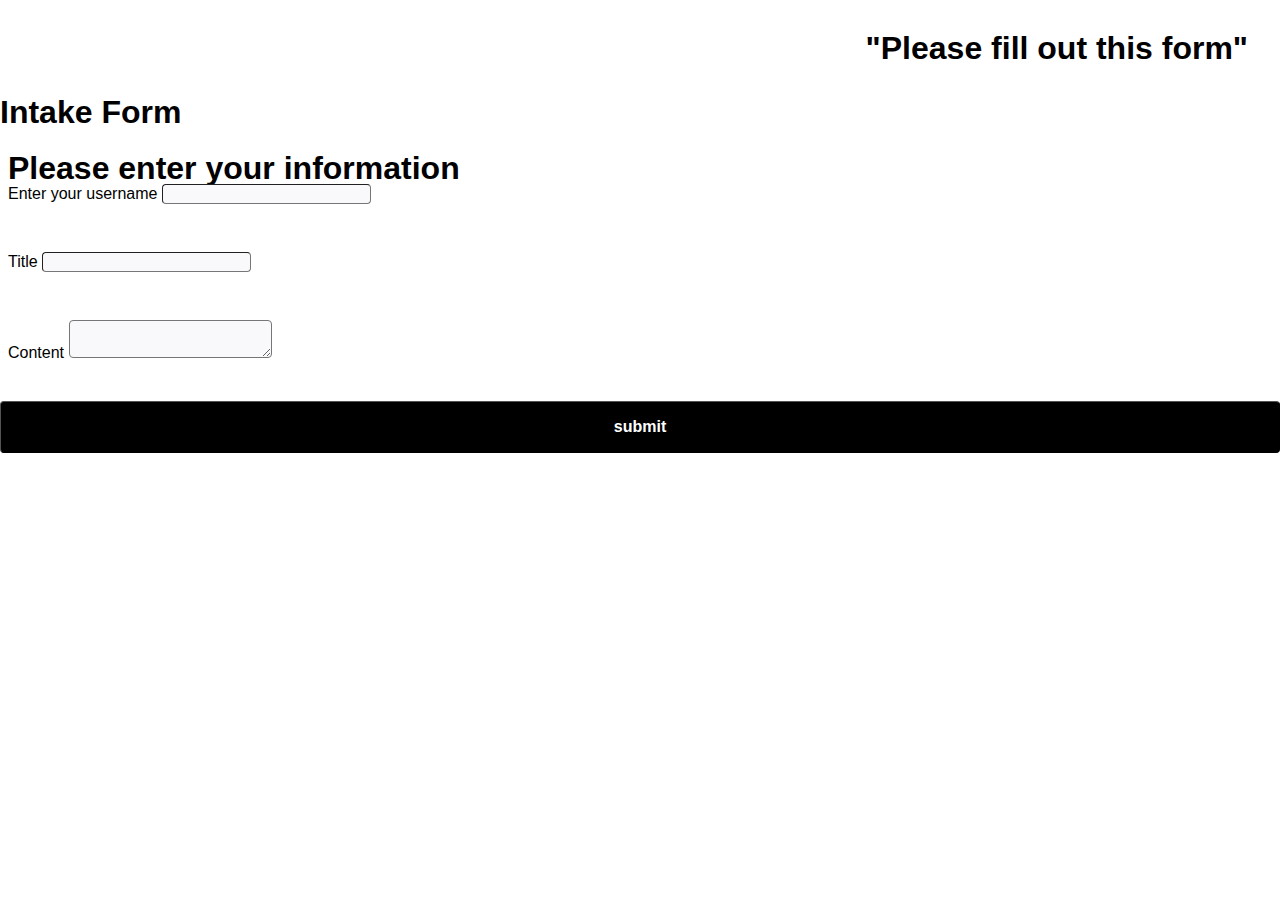
<file: index.html>
<!DOCTYPE html>
<html lang="en">
  <head>
    <meta charset="UTF-8" />
    <meta name="viewport" content="width=device-width, initial-scale=1.0" />
    <meta http-equiv="X-UA-Compatible" content="ie=edge" />
    <title>My First Blog</title>

    <link rel="stylesheet" href="./assets/css/styles.css" />
    <link rel="stylesheet" href="./assets/css/form.css" />
  </head>
  <body>
    <!-- TODO: Create landing page elements to match the mock-up provided. 
   At the very least, include the following elements. -->

    <!-- A form element that contains the following: -->

    <!-- An input element whose label and id are `username` -->

    <!-- An input element whose label and id are `title` -->

    <!-- A textarea element whose label and id are `content` -->

    <!-- A p element whose id is `error` -->
    <header>
      <button id="toggle"></button>
      <h1>"Please fill out this form"</h1>
    </header>
    <h1>Intake Form</h1>
    <div class="form">
      <form id="intakeform">
        <div>
          <h1>Please enter your information</h1>
          <label for="username">Enter your username</label>
          <input type="text" id="username" name="username" required />
        </div>
        <div>
          <label for="title">Title</label>
          <input type="text" id="title" name="title" required />
        </div>
        <div>
          <label for="content">Content</label>
          <textarea id="content" name="content"></textarea>
        </div>

        <input type="submit" value="submit" />

        <p id="error-message" class="error-message"></p>
      </form>
    </div>
    <script defer src="./assets/js/logic.js" type="text/javascript"></script>
    <script defer src="./assets/js/form.js" type="text/javascript"></script>
  </body>
</html>
</file>
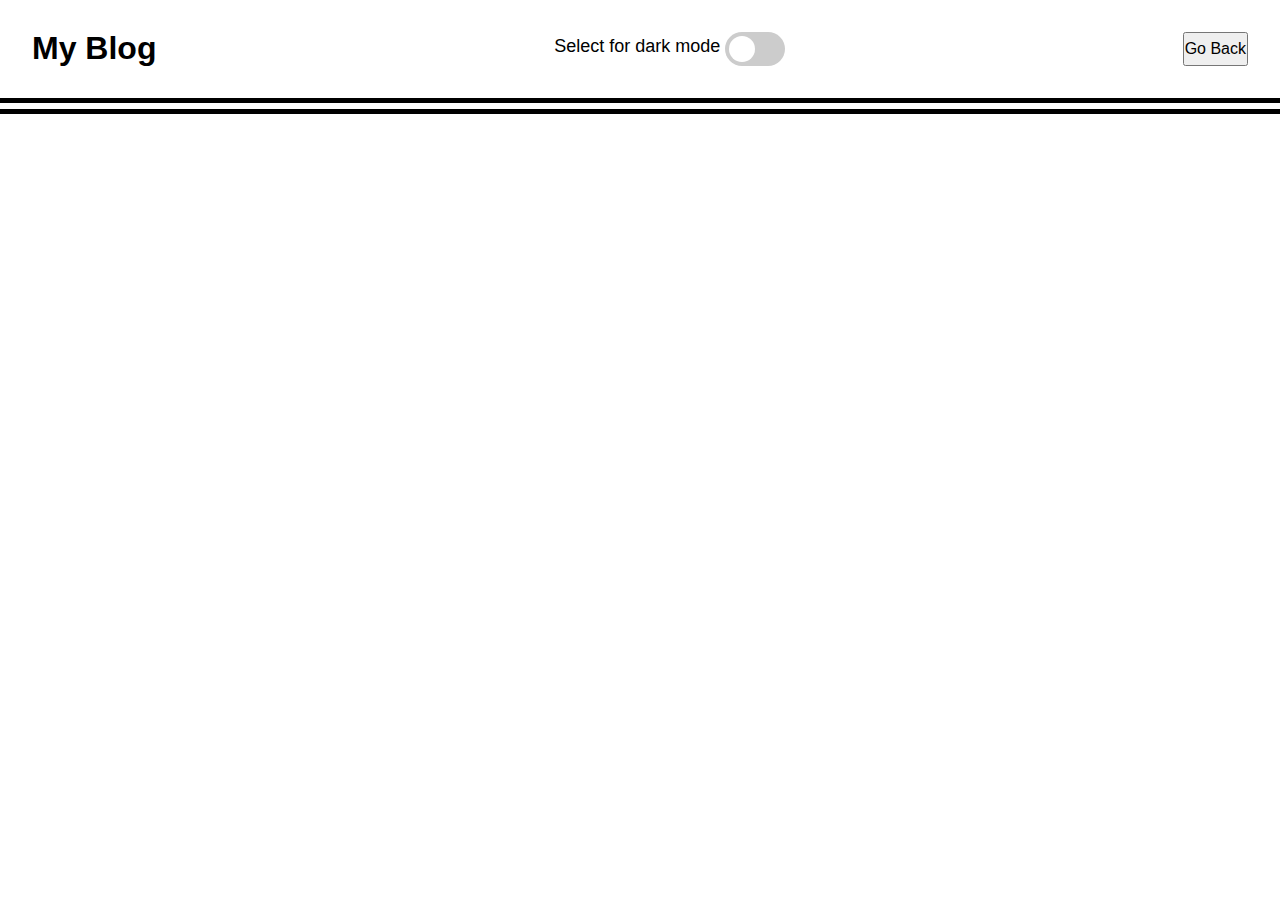
<file: blog.html>
<!DOCTYPE html>

<html lang="en">
  <head>
    <meta charset="UTF-8" />
    <meta name="viewport" content="width=device-width, initial-scale=1.0" />
    <meta http-equiv="X-UA-Compatible" content="ie=edge" />
    <title>My First Blog</title>

    <link rel="stylesheet" href="./assets/css/styles.css" />
    <link rel="stylesheet" href="./assets/css/blog.css" />

    
    <title>Joel's Personal Blog</title>
  </head>

  <body>
    <!-- TODO: Create header, main, and footer elements -->

    <header>
      <h1>My Blog</h1>
      <div>
        <span class="toggle-text">Select for dark mode</span>
        <label id="toggle" class="switch">
          <input type="checkbox" />
          <span class="slider round"></span>
        </label>
      </div>
      <button id="backbutton" onclick="history.back()">Go Back</button>
    </header>
    <main></main>
    <footer></footer>
    <script defer src="./assets/js/logic.js" type="text/javascript"></script>
    <script defer src="./assets/js/blog.js" type="text/javascript"></script>
  </body>
</html>
</file>
<file: assets/css/form.css>
/*
  Form Styles
*/

/*
  Tags
*/
aside {
  background: linear-gradient(
    var(--light-accent), 
    var(--circle-color), 
    var(--dark-accent)
  );
  clip-path: circle(20rem at center);
  display: flex;
  justify-content: center;
  align-items: center;
}

aside, 
section {
  flex: 1 1 50%;
}

aside > h2 {
  font-size: 4rem;
  color: white;
  text-shadow: 1px 1px 1px var(--dark-accent);
}

form {
  display: flex;
  flex-flow: column wrap;
  position: relative;
}

form > *:not(label) {
  margin: 1rem 0;
  padding: 0.5rem;
}

h2 {
  text-align: center;
  font-size: 2rem;
  margin-bottom: 2rem;
}

input[type=submit] {
  padding: 1rem;
  cursor: pointer;
  font-weight: bold;
  font-size: 1rem;
  background-color: var(--dark);
  color: var(--light);
}

input[type=submit]:active {
  box-shadow: 1px 1px 1px 1px rgba(0, 0, 0, .5);
  background-color: var(--dark-accent);
}

input[type=submit]:hover {
  border-style: inset;
  background-color: var(--dark-accent-action);
}

input,
textarea {
  border-radius: 4px;
  border-width: 1px;
  font-size: 1rem;
  background-color: var(--light-accent);
}

section {
  padding: 2rem;
  display: flex;
  align-items: stretch;
  flex-flow: column wrap;
  justify-content: center;
  border-left: double 1rem;
}

/*
  Classes
*/
.dark section {
  border-left: solid .5rem var(--disabled);
}

/*
  IDs
*/
#error {
  color: var(--error);
  opacity: .75;
  position: absolute;
  bottom: -2rem;
}
</file>
<file: assets/css/blog.css>
/*
  Blog Styles
*/

/*
  Tags
*/
a {
  text-decoration: none;
}

article {
  flex: 1 1 50%;
  border: 2px solid;
  border-radius: 4px;
  padding: 1rem;
  position: relative;
}

article blockquote {
  margin: 1rem;
  margin-bottom: 2rem;
  font-style: italic;
}

article h2 {
  text-transform: capitalize;
  border-bottom: thin solid;
}

article p {
  position: absolute;
  left: 1rem;
  bottom: 0.5rem;
  opacity: .75;
}

footer {
  position: fixed;
  inset: 0;
  top: calc(100% - 5rem);
}

li {
  margin: 1rem;
}

main {
  flex-direction: column;
  gap: 1em;
  padding: 1rem;
  height: calc(100vh - 11rem);
  overflow-y: scroll;
  justify-content: flex-start;
}

ul {
  list-style: none;
}

/*
  Classes
*/
.card {
  flex: 1 1 50%;
  border: 2px solid;
  border-radius: 4px;
}

.dark a {
  color: var(--light);
}

.light footer {
  border-top: double 1rem;
}

.light a {
  color: var(--dark);
}

/*
  IDs
*/
#back {
  padding: 0.5rem 1rem;
  border-radius: 4px;
  margin-right: 1rem;
  border: groove black;
  background-color: var(--dark-accent);
  color: var(--light);
}


#back:active {
  box-shadow: 1px 1px 1px 1px rgba(0, 0, 0, .5);
  background-color: var(--dark-accent);
}

#back:hover {
  border-style: inset;
  background-color: var(--dark-accent-action);
}

#love {
  text-align: center;
}
</file>
<file: assets/css/styles.css>
/*
  Resets
*/
*,
*:before,
*:after {
  margin: 0;
  padding: 0;
  box-sizing: border-box;
}

html {
  height: 100%;
}

body {
  min-height: 100%;
  line-height: 1;
  font-family: sans-serif;
}

​h1,
h2,
h3,
h4,
h5,
h6 {
  font-size: 100%;
}

​input,
select,
option,
optgroup,
textarea,
button,
pre,
code {
  font-size: 100%;
  font-family: inherit;
}

​ol,
ul {
  list-style: none;
}

/*
  General Styles
*/
/*
  Universal
*/
:root {
  --light: #fff;
  --light-accent: #f9f9fb;
  --dark: #000;
  --dark-accent: #222;
  --dark-accent-action: #111;
  --action: #563d7c;
  --action-accent: #8570a5;
  --disabled: #aaa;
  --error: #ff0022;
  --circle-color: #ffb100;
}

* {
  transition: background-color ease-in .5s;
}

/*
  Tags
*/
header {
  display: flex;
  flex-flow: row wrap;
  justify-content: space-between;
}

header,
footer {
  padding: 2rem;
}

main {
  height: calc(100vh - 6rem);
  display: flex;
  justify-content: center;
  align-items: stretch;
  border-top: double 1rem;
}

/*
  Classes
*/
.dark header,
.dark footer {
  background-color: var(--dark);
  color: var(--light);
}


.dark main {
  background-color: var(--dark-accent);
  color: var(--light);
  border-top: solid .5rem var(--disabled);
}

.light header,
.light footer {
  background-color: var(--light);
  color: var(--dark);
}

.light main {
  background-color: var(--light-accent);
  color: var(--dark);
}

/*
  IDs
*/
#toggle {
  font-size: 1.52em;
  margin: 0;
  padding: 0;
  background: transparent;
  border: none;
  cursor: pointer;
  text-shadow: 0px 0px .5rem var(--light-accent);
}

/*Slider CSS*/

/* The switch - the box around the slider */
.switch {
  position: relative;
  display: inline-block;
  width: 60px;
  height: 34px;
}

/* Hide default HTML checkbox */
.switch input {
  opacity: 0;
  width: 0;
  height: 0;
}

/* The slider */
.slider {
  position: absolute;
  cursor: pointer;
  top: 0;
  left: 0;
  right: 0;
  bottom: 0;
  background-color: #ccc;
  -webkit-transition: .4s;
  transition: .4s;
}

.slider:before {
  position: absolute;
  content: "";
  height: 26px;
  width: 26px;
  left: 4px;
  bottom: 4px;
  background-color: white;
  -webkit-transition: .4s;
  transition: .4s;
}

input:checked + .slider {
  background-color: #2196F3;
}

input:focus + .slider {
  box-shadow: 0 0 1px #2196F3;
}

input:checked + .slider:before {
  -webkit-transform: translateX(26px);
  -ms-transform: translateX(26px);
  transform: translateX(26px);
}

/* Rounded sliders */
.slider.round {
  border-radius: 34px;
}

.slider.round:before {
  border-radius: 50%;
}

.toggle-text {
  font-size: 18px;
  font-family: 'Comic Sans MS', 'Chalkboard SE', 'Comic Neue', sans-serif;
}
</file>
